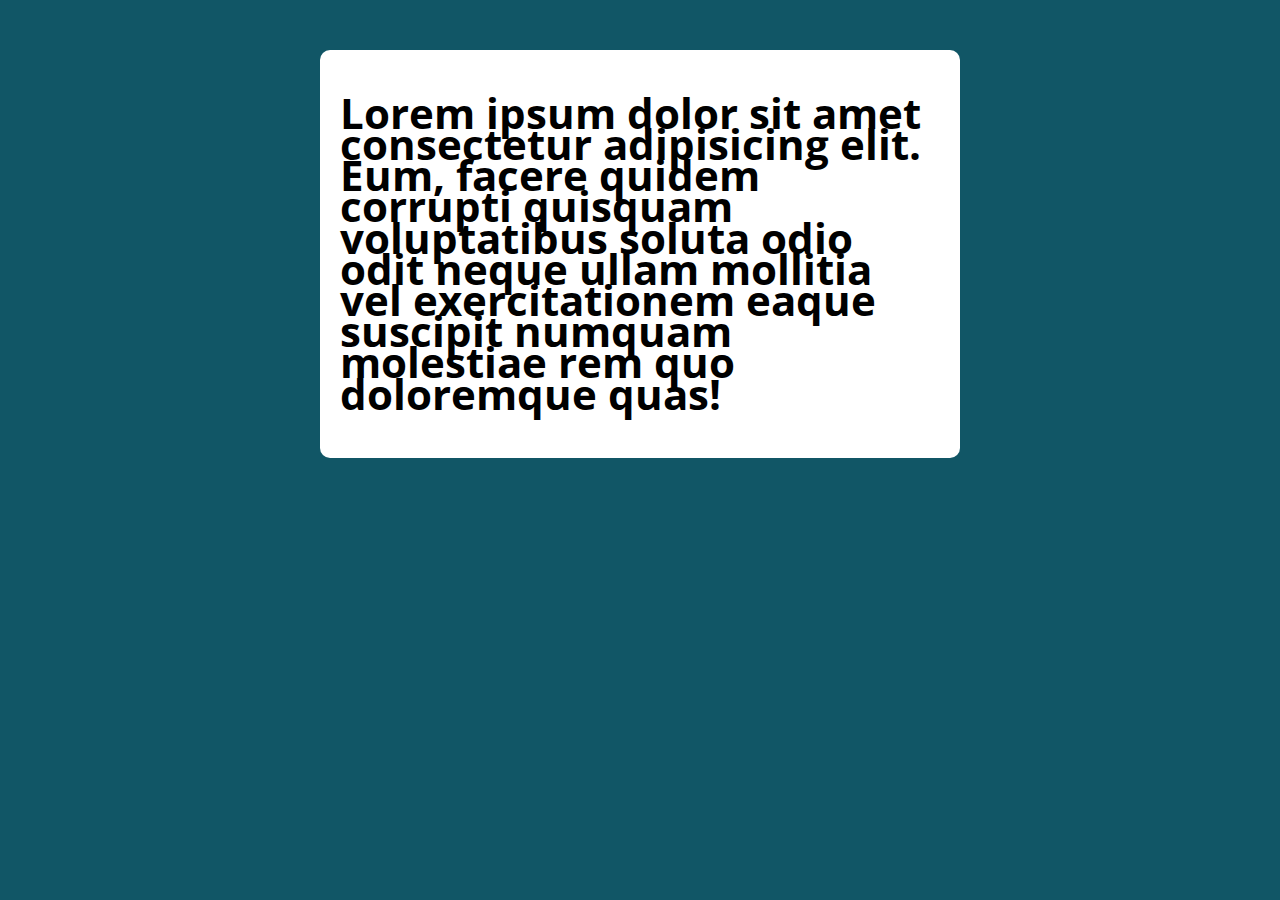
<file: mdl/index.html>
<!DOCTYPE html>
<html lang="pt-BR">
  <head>
    <meta charset="UTF-8" />
    <meta name="viewport" content="width=device-width, initial-scale=1.0" />
    <meta http-equiv="X-UA-Compatible" content="ie=edge" />
    <title>Modelo</title>
    <link rel="stylesheet" href="./assets/css/style.css" />
  </head>

  <body>
    <section class="container">
      <h1>
        Lorem ipsum dolor sit amet consectetur adipisicing elit. Eum, facere
        quidem corrupti quisquam voluptatibus soluta odio odit neque ullam
        mollitia vel exercitationem eaque suscipit numquam molestiae rem quo
        doloremque quas!
      </h1>
    </section>

    <script src="./assets/js/main.js"></script>
  </body>
</html>
</file>
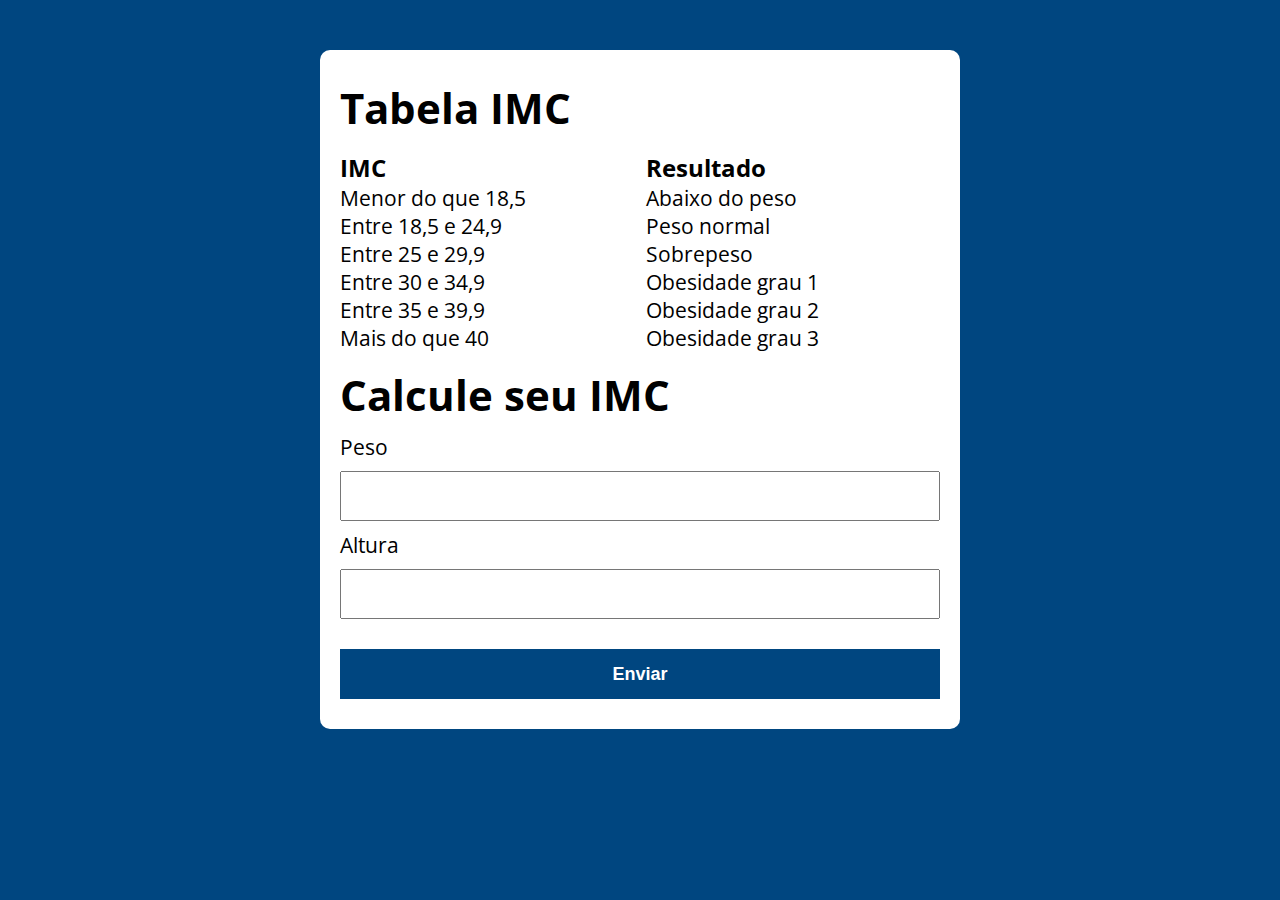
<file: modelo/index.html>
<!DOCTYPE html>
<html lang="pt-BR">
  <head>
    <meta charset="UTF-8" />
    <meta name="viewport" content="width=device-width, initial-scale=1.0" />
    <title>Modelo</title>
    <link rel="stylesheet" href="./assets/css/style.css" />
  </head>
  <body>
    <section class="container">
      <h1>Tabela IMC</h1>
      <div class="esqdir">
        <div class="esquerdo">
          <h3>IMC</h3>
          <li>Menor do que 18,5</li>
          <li>Entre 18,5 e 24,9</li>
          <li>Entre 25 e 29,9</li>
          <li>Entre 30 e 34,9</li>
          <li>Entre 35 e 39,9</li>
          <li>Mais do que 40</li>
        </div>

        <div class="direito">
          <h3>Resultado</h3>
          <li>Abaixo do peso</li>
          <li>Peso normal</li>
          <li>Sobrepeso</li>
          <li>Obesidade grau 1</li>
          <li>Obesidade grau 2</li>
          <li>Obesidade grau 3</li>
        </div>
      </div>
      <h1>Calcule seu IMC</h1>

      <form action="#" id="formulario" method="POST">
        <label for="peso">Peso</label>
        <input type="text" id="peso" name="peso" />

        <label for="altura">Altura</label>
        <input type="text" id="altura" />

        <button type="submit">Enviar</button>
      </form>

      <div id="resultado"></div>
    </section>

    <script src="./assets/js/main.js"></script>
  </body>
</html>
</file>
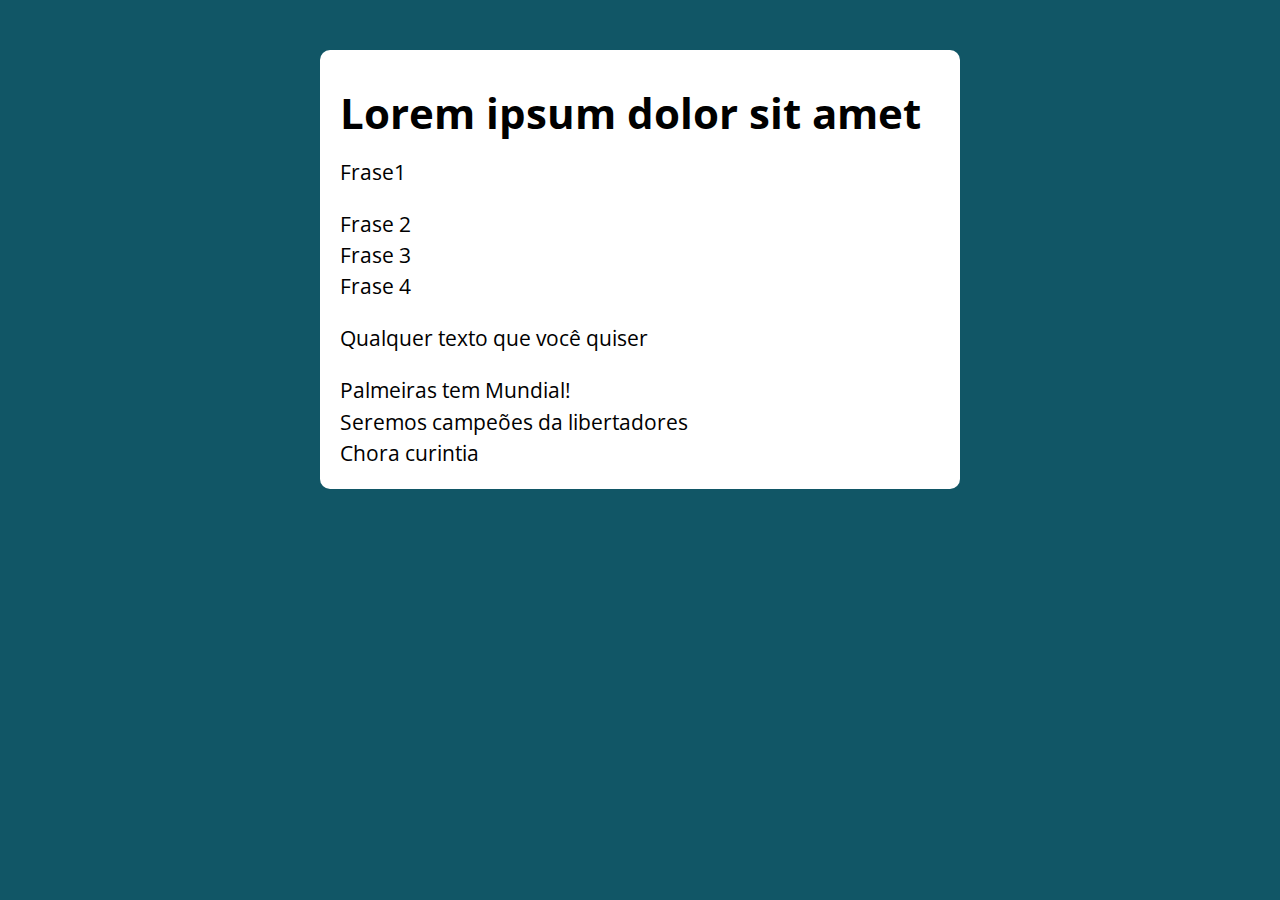
<file: models/index.html>
<!DOCTYPE html>
<html lang="pt-BR">
  <head>
    <meta charset="UTF-8" />
    <meta name="viewport" content="width=device-width, initial-scale=1.0" />
    <meta http-equiv="X-UA-Compatible" content="ie=edge" />
    <title>Modelo</title>
    <link rel="stylesheet" href="./assets/css/style.css" />
  </head>

  <body>
    <section class="container">
      <h1>Lorem ipsum dolor sit amet</h1>
      <!-- AQUI -->
      <div>
        <p>Frase1</p>
        <div>Frase 2</div>
        <footer>Frase 3</footer>
        <section>Frase 4</section>
      </div>
    </section>

    <script src="./assets/js/main.js"></script>
  </body>
</html>
</file>
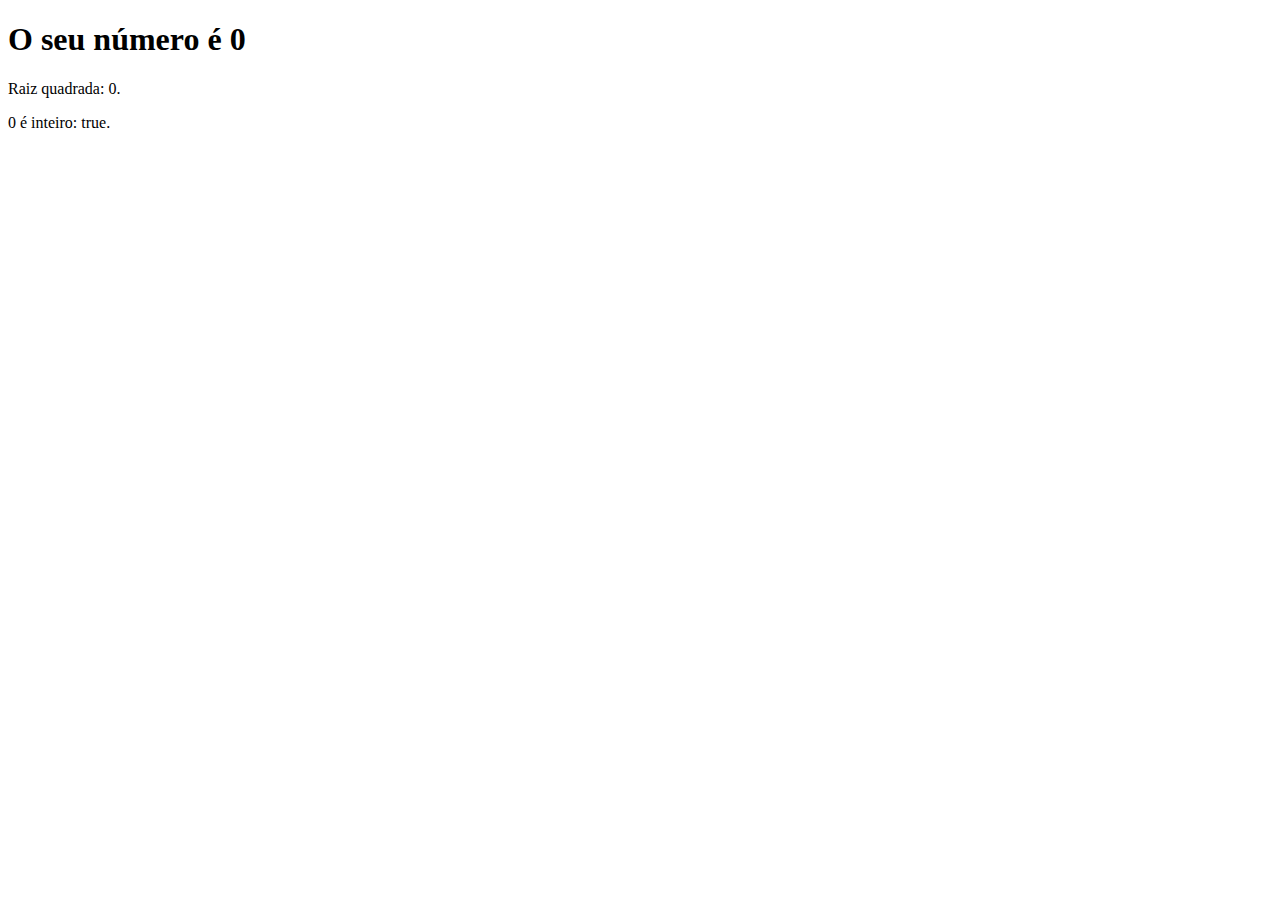
<file: ex/js/index.html>
<!DOCTYPE html>
<html lang="pt-BR">
  <head>
    <meta charset="UTF-8" />
    <meta name="viewport" content="width=device-width, initial-scale=1.0" />
    <title>Exercicios</title>
  </head>
  <body>
    <section>
      <h1>O seu número é <span id="numero-titulo">0</span></h1>
      <div id="texto">texto</div>
    </section>

    <script src="script.js"></script>
  </body>
</html>
</file>
<file: mdl/assets/css/style.css>
@import url('https://fonts.googleapis.com/css?family=Open+Sans:400,700&display=swap');
:root {
  --primary-color: rgb(17, 86, 102);
  --primary-color-darker: rgb(9, 48, 56);
}

* {
  box-sizing: border-box;
  outline: 0;
}

body {
  margin: 0;
  padding: 0;
  background: var(--primary-color);
  font-family: 'Open sans', sans-serif;
  font-size: 1.3em;
  line-height: 1.5em;
}

.container {
  max-width: 640px;
  margin: 50px auto;
  background: #fff;
  padding: 20px;
  border-radius: 10px;
}

form input, form label, form button {
  display: block;
  width: 100%;
  margin-bottom: 10px;
}

form input {
  font-size: 24px;
  height: 50px;
  padding: 0 20px;
}

form input:focus {
  outline: 1px solid var(--primary-color);
}

form button {
  border: none;
  background: var(--primary-color);
  color: #fff;
  font-size: 18px;
  font-weight: 700;
  height: 50px;
  cursor: pointer;
  margin-top: 30px;
}

form button:hover {
  background: var(--primary-color-darker);
}
</file>
<file: modelo/assets/css/style.css>
@import url("https://fonts.googleapis.com/css2?family=Open+Sans:ital,wght@0,600;0,800;1,500;1,600&family=Source+Sans+3&display=swap");

:root {
  --primary-color: rgb(0, 70, 128);
  --primary-color-darker: #030e30;
}

* {
  box-sizing: border-box;
  outline: 0;
  margin: 0;
  padding: 0;
}

body {
  margin: 0;
  padding: 0;
  background: var(--primary-color);
  font-family: "Open sans", sans-serif;
  font-size: 1.3em;
  line-height: 1.5am;
}

.container {
  max-width: 640px;
  margin: 50px auto;
  background: #fff;
  padding: 20px;
  border-radius: 10px;
}

h1 {
  margin: 10px auto;
}

.esqdir {
  display: flex;
  margin: 15px auto;
}

.esquerdo {
  margin-right: 120px;
  list-style-type: none;
}

.direito {
  list-style-type: none;
}

form input,
form label,
form button {
  display: block;
  width: 100%;
  margin-bottom: 10px;
}

form input {
  font-size: 20px;
  height: 50px;
  padding: 0 20px;
}

form input:focus {
  outline: 1px solid var(--primary-color);
}

form button {
  border: none;
  background: var(--primary-color);
  color: #fff;
  font-size: 18px;
  font-weight: 700;
  height: 50px;
  cursor: pointer;
  margin-top: 30px;
}

form button:hover {
  background-color: var(--primary-color-darker);
}

.paragrafo-resultado,
.bad {
  background: rgb(109, 255, 182);
  padding: 10px 20px;
}

.bad {
  background: rgb(255, 150, 150);
}
</file>
<file: models/assets/css/style.css>
@import url('https://fonts.googleapis.com/css?family=Open+Sans:400,700&display=swap');
:root {
  --primary-color: rgb(17, 86, 102);
  --primary-color-darker: rgb(9, 48, 56);
}

* {
  box-sizing: border-box;
  outline: 0;
}

body {
  margin: 0;
  padding: 0;
  background: var(--primary-color);
  font-family: 'Open sans', sans-serif;
  font-size: 1.3em;
  line-height: 1.5em;
}

.container {
  max-width: 640px;
  margin: 50px auto;
  background: #fff;
  padding: 20px;
  border-radius: 10px;
}

form input, form label, form button {
  display: block;
  width: 100%;
  margin-bottom: 10px;
}

form input {
  font-size: 24px;
  height: 50px;
  padding: 0 20px;
}

form input:focus {
  outline: 1px solid var(--primary-color);
}

form button {
  border: none;
  background: var(--primary-color);
  color: #fff;
  font-size: 18px;
  font-weight: 700;
  height: 50px;
  cursor: pointer;
  margin-top: 30px;
}

form button:hover {
  background: var(--primary-color-darker);
}
</file>
